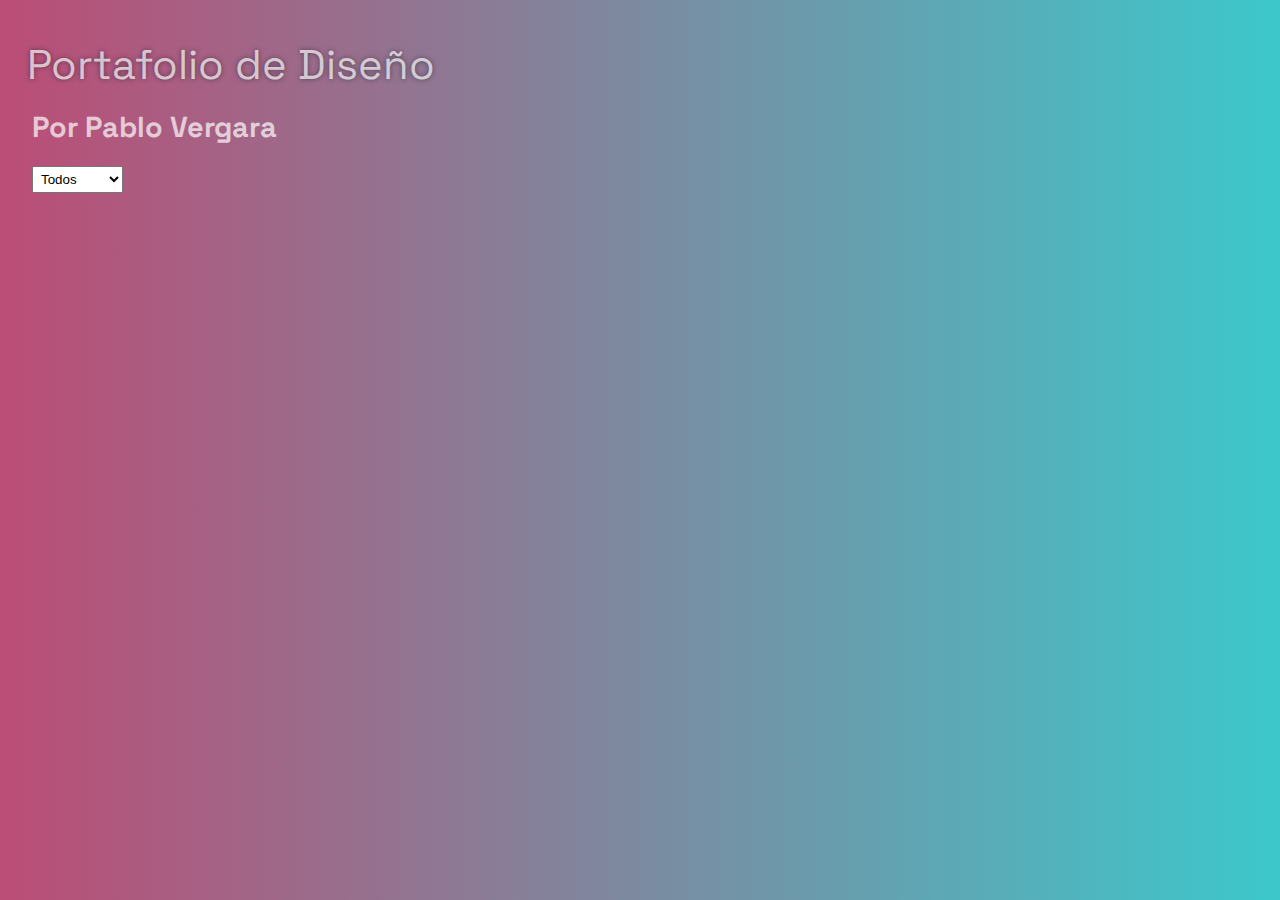
<file: index.html>
<!DOCTYPE html>
<html lang="es">
    <head>
        <meta charset="utf-8" />
        <title> Pablo Vergara | Diseñador</title>
        <link rel="stylesheet" href="style.css" />
    </head>
    <body>
        <header>
            <h1>Portafolio de Diseño</h1>
            <h2></h2>
            <select>
                <option value= "todos">Todos</option>
                <option value = "editorial">Editorial</option>
                <option value= "app"> Ui / UX</option>
                <option value= "ilustracion">Ilustración</option>
                <option value= "branding" >Branding</option>
            </select>
        </header>

        <main></main>

        <script>
            //unas variables que no varían, que son constantes:

            const autoria = document.querySelector("h2");

            const principal = document.querySelector("main");

            const seleccion = document.querySelector("select");

            const nombre = "Pablo Vergara";

            //noten que hoy uso `` y ${}, en lugar de comillas y concatenaciones

            autoria.innerHTML = `Por ${nombre}`;

            //acá voy por el JSON

            async function astros() {
                const consulta = await fetch("https://raw.githubusercontent.com/PabloV628/Dno096-08/refs/heads/main/datos.json");
                const data = await consulta.json();
                console.log(data);

                data.forEach((d,i) => principal.innerHTML += `<div class="${d.signo}"><img src="${d.foto}" title="${d.fecha}"><p><a href="single.html?data=${i}">${d.nombre}</a></p>`);

                seleccionables();
            }

            astros().catch((error) => console.error(error));

            //lo que sigue es una función que ejecuto dentro de astros()

            var valor;

            function seleccionables() {
                seleccion.addEventListener("change", (e) => {
                    document.querySelectorAll("div").forEach((t) => t.classList.add("esconde"));
                    valor = e.target.value;
                    if (valor !== "todos") {
                        document.querySelectorAll(`.${valor}`).forEach((t) => t.classList.remove("esconde"));
                    } else {
                        document.querySelectorAll("div").forEach((t) => t.classList.remove("esconde"));
                    }
                });
            }
        </script>
    </body>
</html>
</file>
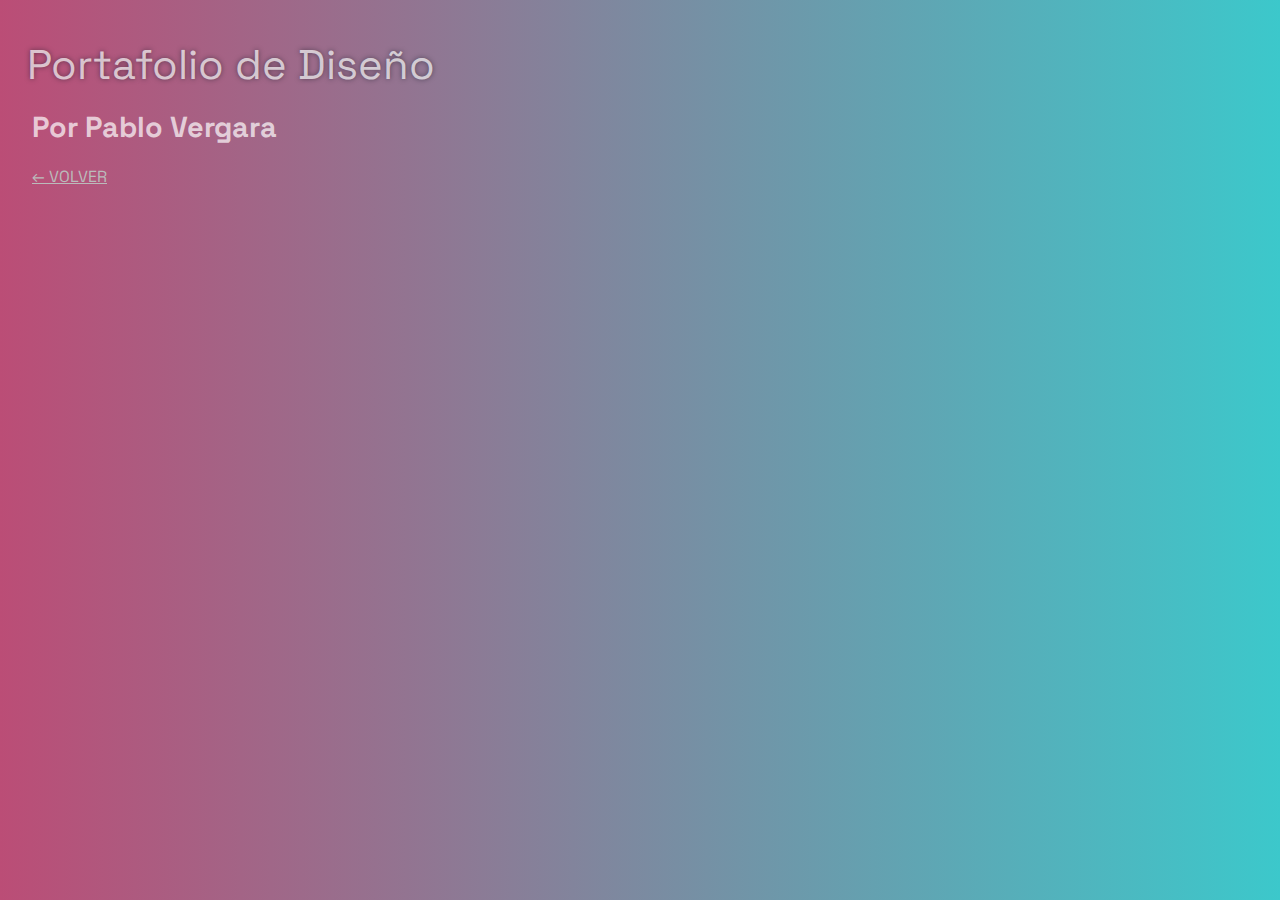
<file: single.html>
<!DOCTYPE html>
<html lang="es">
    <head>
        <meta charset="utf-8" />
        <title> Pablo Vergara | Diseñador</title>
        <link rel="stylesheet" href="style.css" />
    </head>
    <body>
        <header>
            <h1>Portafolio de Diseño</h1>
            <h2></h2>
            <a href="index.html">&larr; VOLVER</a>
        </header>

        <main></main>

        <script>
            // vamos a buscar un dartto

            var x = new URLSearchParams(window.location.search).get('data');


            //unas variables que no varían, que son constantes:

            const autoria = document.querySelector("h2");

            const principal = document.querySelector("main");

            const seleccion = document.querySelector("select");

            const nombre = "Pablo Vergara";

            //noten que hoy uso `` y ${}, en lugar de comillas y concatenaciones

            autoria.innerHTML = `Por ${nombre}`;

            //acá voy por el JSON

            async function astros() {
                const consulta = await fetch("https://raw.githubusercontent.com/PabloV628/Dno096-08/refs/heads/main/datos.json");
                const data = await consulta.json();
                console.log(data);

                if(x){

                    principal.innerHTML += `<h3>${data[x].nombre}</h3><p>${data[x].fecha}</p><p>${data[x].descripcion}</p><img src="${data[x].foto}">`;

                } else {
                    window.location.href = `index.html`;
                }

            }

            astros().catch((error) => console.error(error));

            //lo que sigue es una función que ejecuto dentro de astros()

            var valor;

        </script>
    </body>
</html>
</file>
<file: style.css>
@import url("https://fonts.googleapis.com/css2?family=Space+Grotesk:wght@300..700&display=swap");

html, body {
    background: linear-gradient(90deg, rgba(187,77,118,1) 0%, rgba(60,200,203,1) 100%);
    color: rgba(255, 255, 255, 0.7);
    margin: 0;
    padding: 0;
    font-family: "Space Grotesk", sans-serif;
    font-weight: 400;
    font-style: normal;
    min-height: 100vh;
}

header, main{
    padding: 1rem 2rem;    
}

header {
    width: calc(50vw - 4rem);
}

@media (orientation: portrait) {
    header {
        width: calc(90vw - 4rem);
    }
}

main{
    width: calc(90vw - 4rem);
    padding-bottom: 10vh;   
}

h1 {
    font-size: calc(1rem + 2vw);
    text-shadow: 0 0 5px rgba(10, 20, 30, 0.5);
    font-weight: normal;
    margin-left: -5px;
    line-height: 1;
}

h2 {
    font-size: calc(1rem + 1vw);
    line-height: 1;
}

select{
    padding:0.25rem;
}

a {
    color: #bbb;
    text-decoration: underline;
}

a:hover {
    color: #fff;
}

main div{
    width:24%;
    margin:2% 1% 0 0;
    background:black;
    display:inline-block;
    vertical-align: bottom;
    overflow: hidden;
}

@media (orientation: portrait) {
    main div {
        width:49%;
    }
}

main div img{
    width:100%;
}

main div p{
    text-align: center;
    margin-top:0;
    margin-bottom:.5rem;
    padding:0;
}

.esconde{
    display: none;
}
</file>
